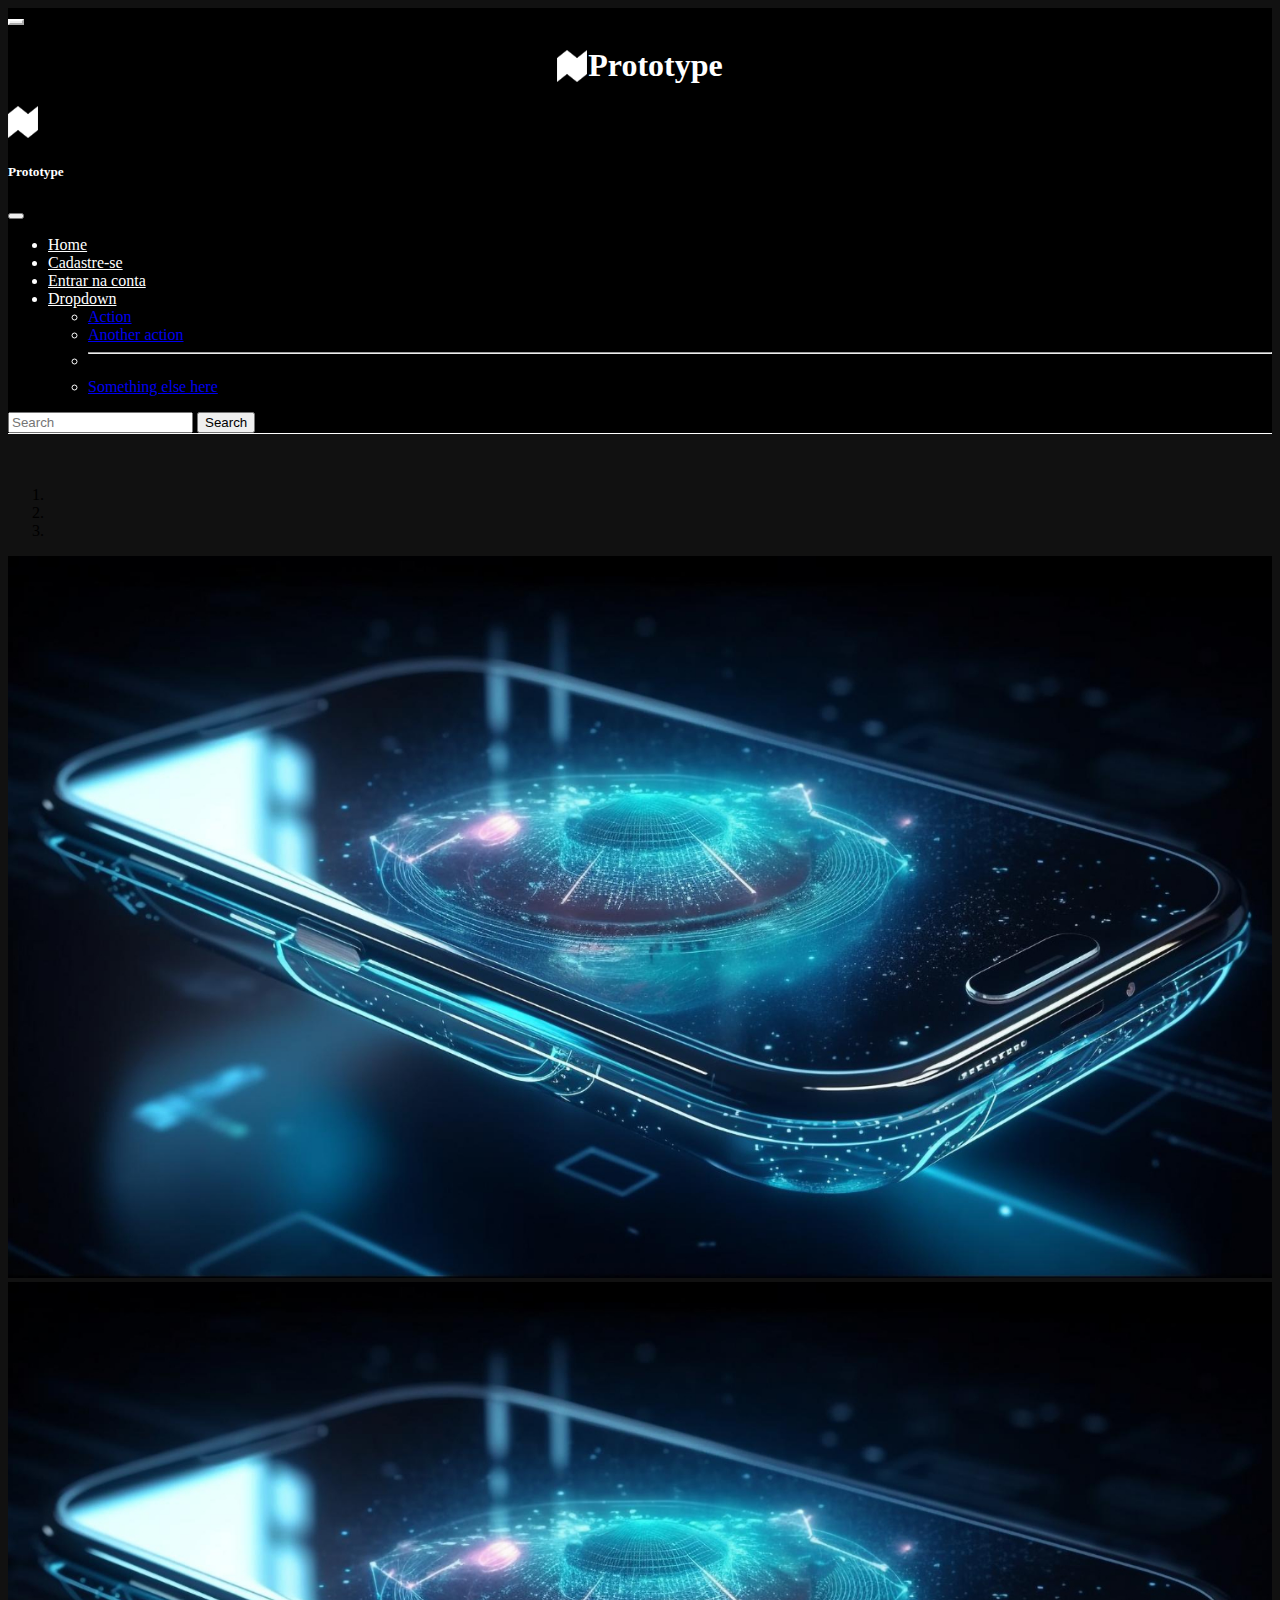
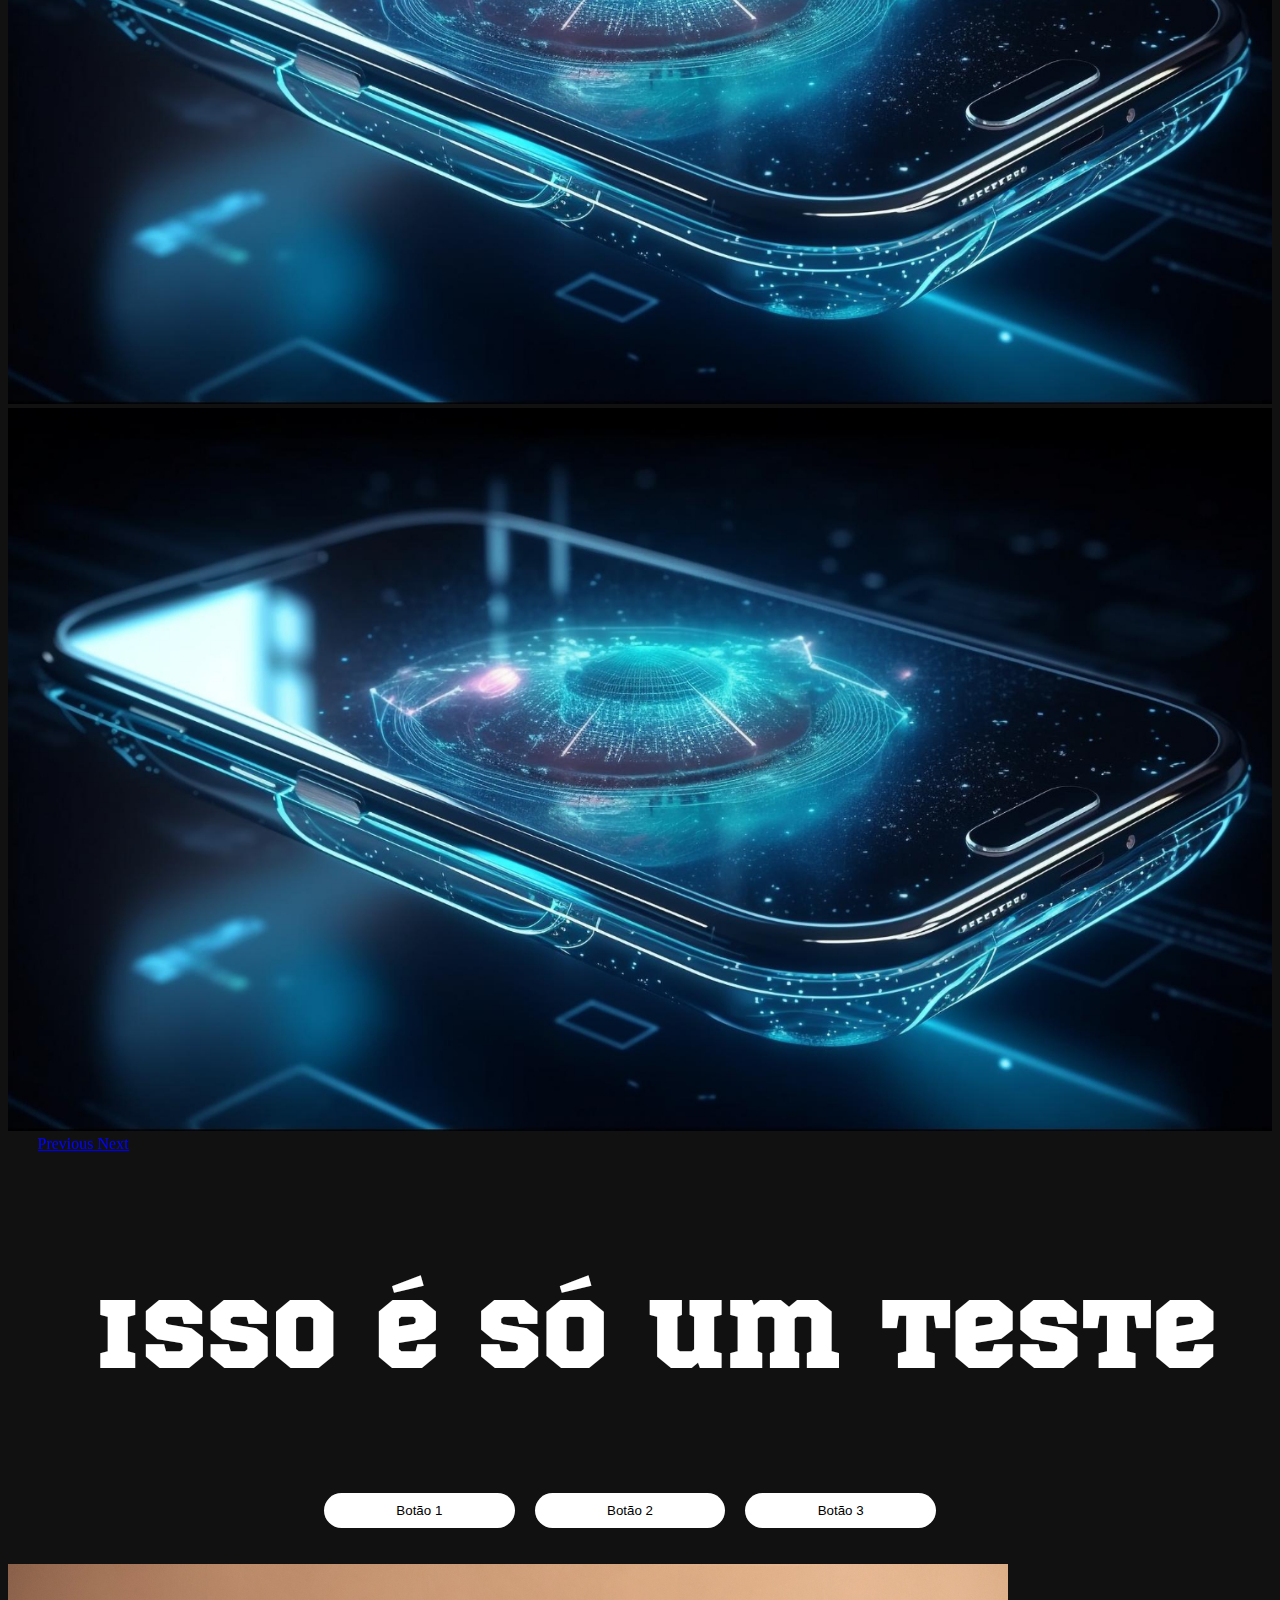
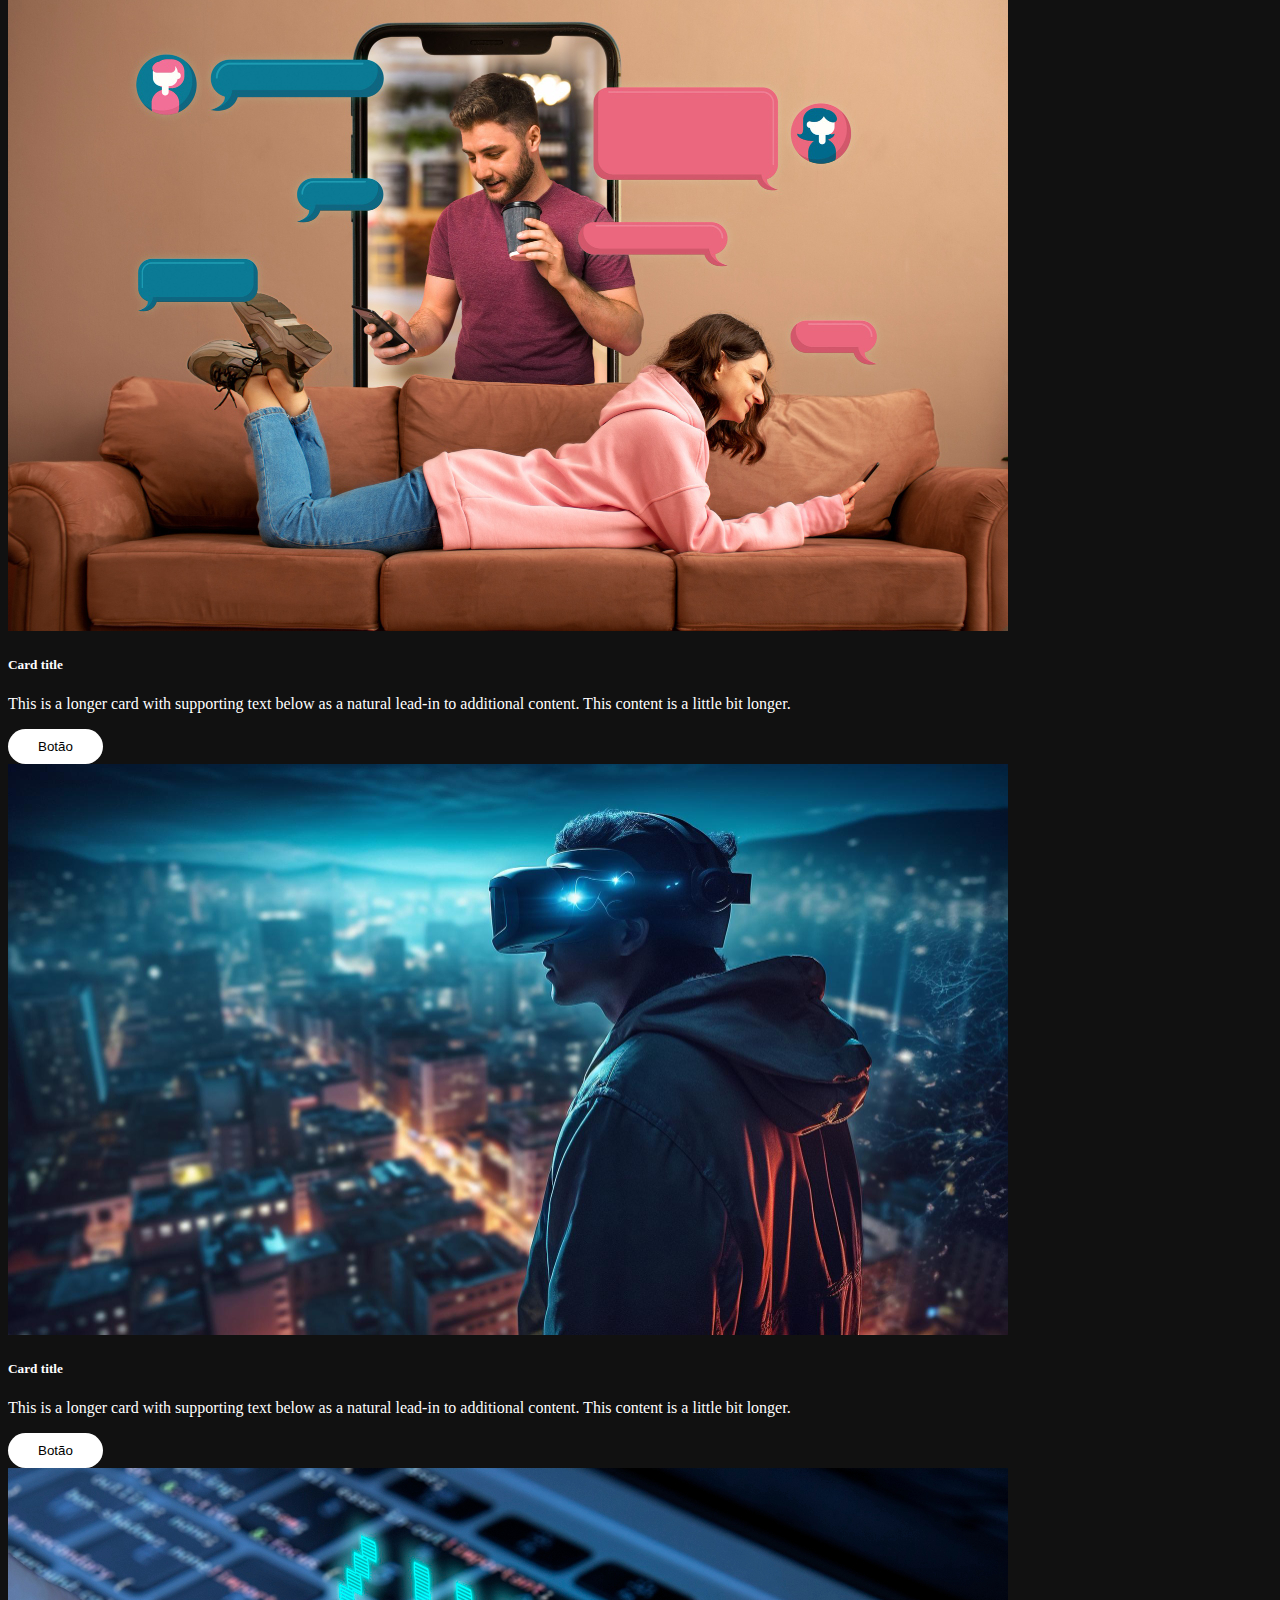
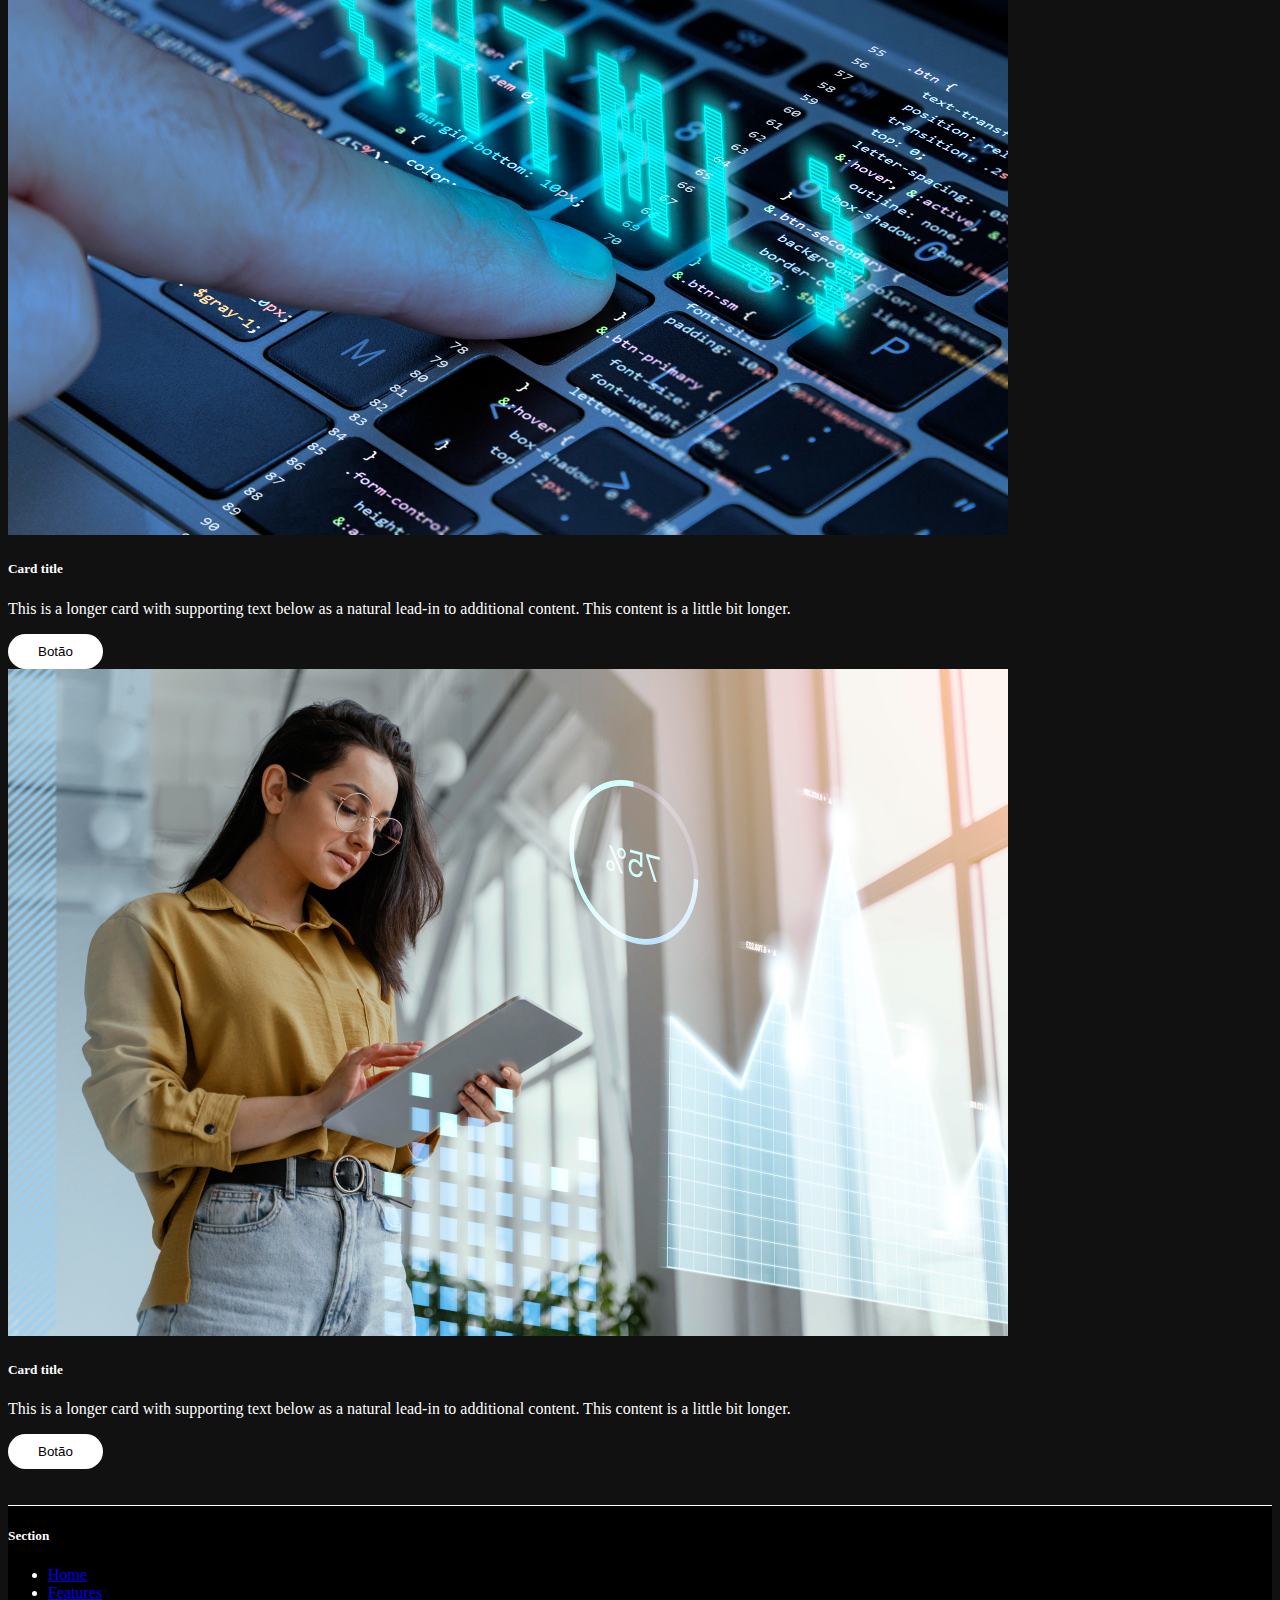
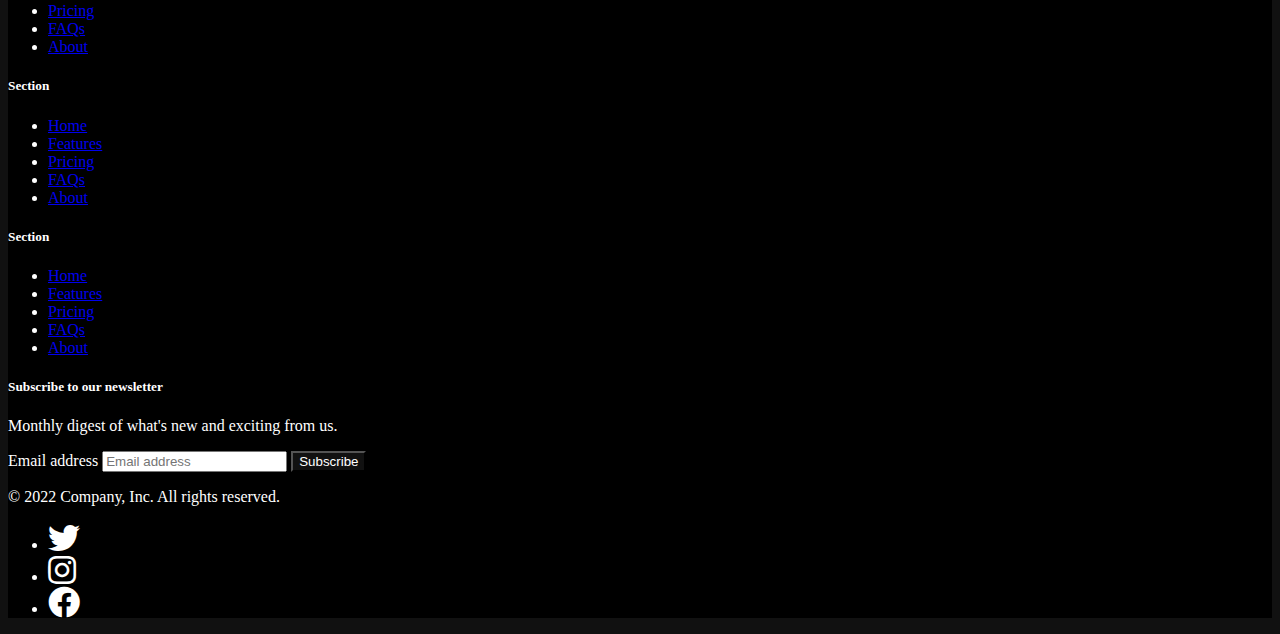
<file: index.html>
<!DOCTYPE html>
<html lang="en">
<head>
    <meta charset="UTF-8">
    <meta name="viewport" content="width=device-width, initial-scale=1.0">
    
    <link href="https://cdn.jsdelivr.net/npm/bootstrap@5.3.0/dist/css/bootstrap.min.css" rel="stylesheet" integrity="sha384-9ndCyUaIbzAi2FUVXJi0CjmCapSmO7SnpJef0486qhLnuZ2cdeRhO02iuK6FUUVM" crossorigin="anonymous">
    <script src="https://cdn.jsdelivr.net/npm/bootstrap@5.3.0/dist/js/bootstrap.bundle.min.js" integrity="sha384-geWF76RCwLtnZ8qwWowPQNguL3RmwHVBC9FhGdlKrxdiJJigb/j/68SIy3Te4Bkz" crossorigin="anonymous"></script>
    <link rel="stylesheet" href="https://cdnjs.cloudflare.com/ajax/libs/font-awesome/5.15.4/css/all.min.css">
    <link rel="stylesheet" href="style1.css">
    <script src="script1.js"></script>

    <title>Prototype</title>
</head>
<body>
    <nav class="navbar fixed-top">
        <div class="container-fluid">
          <button class="navbar-toggler" type="button" data-bs-toggle="offcanvas" data-bs-target="#offcanvasNavbar" aria-controls="offcanvasNavbar">
            <span class="navbar-toggler-icon"></span>
          </button>
          
          <a class="navbar-brand align-center">
            <img src="logo.png" alt="Logo" style="width: 30px;" id="logo"><h1>Prototype</h1>
          </a>
          <div class="offcanvas offcanvas-start" tabindex="-1" id="offcanvasNavbar" aria-labelledby="offcanvasNavbarLabel">
            <div class="offcanvas-header">
                <img src="logo.png" alt="Logo" style="width: 30px;" id="logo">
              <h5 class="offcanvas-title" id="offcanvasNavbarLabel">Prototype</h5>
              <button type="button" class="btn-close btn-close-white" data-bs-dismiss="offcanvas" aria-label="Close"></button>
            </div>
            <div class="offcanvas-body">
              <ul class="navbar-nav">
                <li class="nav-item">
                  <a class="nav-link" href="index.html">Home</a>
                </li>
                <li class="nav-item">
                  <a class="nav-link" href="cadastro.html">Cadastre-se</a>
                </li>
                <li class="nav-item">
                  <a class="nav-link" href="login.html">Entrar na conta</a>
                </li>
                <li class="nav-item dropdown">
                  <a class="nav-link dropdown-toggle" href="#" role="button" data-bs-toggle="dropdown" aria-expanded="false">
                    Dropdown
                  </a>
                  <ul class="dropdown-menu">
                    <li><a class="dropdown-item" href="#">Action</a></li>
                    <li><a class="dropdown-item" href="#">Another action</a></li>
                    <li>
                      <hr class="dropdown-divider">
                    </li>
                    <li><a class="dropdown-item" href="#">Something else here</a></li>
                  </ul>
                </li>
              </ul>
              <form class="d-flex mt-3" role="search">
                <input class="form-control me-2" type="search" placeholder="Search" aria-label="Search">
                <button class="btn btn-outline-light" type="submit">Search</button>
              </form>
            </div>
          </div>
        </div>
      </nav>
      <!--Fim da Navbar-->
        <br>
        <br>
      <!--Inicio do carroussel-->
      <div id="carouselExample" class="carousel slide" data-bs-ride="carousel">
        <div class="container">
        <ol class="carousel-indicators">
          <li data-bs-target="#carouselExample" data-bs-slide-to="0" class="active"></li>
          <li data-bs-target="#carouselExample" data-bs-slide-to="1"></li>
          <li data-bs-target="#carouselExample" data-bs-slide-to="2"></li>
        </ol>
        <div class="carousel-inner">
          <div class="carousel-item active">
            <img src="carr.jpg" class="d-block w-100" alt="Slide 1">
          </div>
          <div class="carousel-item">
            <img src="carr.jpg" class="d-block w-100" alt="Slide 2">
          </div>
          <div class="carousel-item">
            <img src="carr.jpg" class="d-block w-100" alt="Slide 3">
          </div>
        </div>
        <a class="carousel-control-prev" style="padding-left: 30px;" href="#carouselExample" role="button" data-bs-slide="prev">
          <span class="carousel-control-prev-icon" aria-hidden="true"></span>
          <span class="visually-hidden">Previous</span>
        </a>
        <a class="carousel-control-next" style="padding-right: 30px;" href="#carouselExample" role="button" data-bs-slide="next">
          <span class="carousel-control-next-icon" aria-hidden="true"></span>
          <span class="visually-hidden">Next</span>
        </a>
      </div>
      </div>
      <!--Fim do Carroussel-->
      <br>
      <br>
      <!--Imagem clicável-->
      
      <div class="container">
        <a href="#">
        <img src="testando.png" class="card-img" style="border-radius: 1px;" alt="imagem">
      </div>
      </a>
      <!--fim da imagem clicavel-->
      <!--começo dos botoes-->
      <div class="container">
      <div class="button-container">
        <button class="custom-button">Botão 1</button>
        <button class="custom-button">Botão 2</button>
        <button class="custom-button">Botão 3</button>
      </div>
      </div>
      <!--fim dos botoes-->
      <br>
      <br>
      <!--começo do conteúdo-->
      <div class="container">
      <div class="row row-cols-1 row-cols-md-4 g-2">
        <div class="col">
            <a href="seu_destino_aqui">
              <div class="card">
                <img src="card1.jpg" class="card-img-top" alt="..."></a>
                <div class="card-body">
                  <h5 class="card-title">Card title</h5>
                  <p class="card-text">This is a longer card with supporting text below as a natural lead-in to additional content. This content is a little bit longer.</p>
                  <div class="text-center">
                    <button class="custom-button" style="padding-left: 30px; padding-right: 30px;">Botão</button>
                  </div>
                </div>
              </div>
          </div>
          <div class="col">
            <a href="seu_destino_aqui">
              <div class="card">
                <img src="card2.jpg" class="card-img-top" alt="..."></a>
                <div class="card-body">
                  <h5 class="card-title">Card title</h5>
                  <p class="card-text">This is a longer card with supporting text below as a natural lead-in to additional content. This content is a little bit longer.</p>
                  <div class="text-center">
                    <button class="custom-button" style="padding-left: 30px; padding-right: 30px;">Botão</button>
                  </div>
                </div>
              </div>
          </div>
          <div class="col">
            <a href="seu_destino_aqui">
              <div class="card">
                <img src="card3.jpg" class="card-img-top" alt="..."></a>
                <div class="card-body">
                  <h5 class="card-title">Card title</h5>
                  <p class="card-text">This is a longer card with supporting text below as a natural lead-in to additional content. This content is a little bit longer.</p>
                  <div class="text-center">
                    <button class="custom-button" style="padding-left: 30px; padding-right: 30px;">Botão</button>
                  </div>
                </div>
              </div>
          </div>
          <div class="col">
            <a href="seu_destino_aqui">
              <div class="card">
                <img src="card4.jpg" class="card-img-top" alt="..."></a>
                <div class="card-body">
                  <h5 class="card-title">Card title</h5>
                  <p class="card-text">This is a longer card with supporting text below as a natural lead-in to additional content. This content is a little bit longer.</p>
                  <div class="text-center">
                    <button class="custom-button" style="padding-left: 30px; padding-right: 30px;">Botão</button>
                  </div>
                </div>
              </div>
          </div>
      </div>
      </div>
      <!--fim do conteúdo-->
      <br>
      <br>
      <!--Rodapé-->
      
      <footer class="py-5">
        <div class="container">
        <div class="row">
          <div class="col-6 col-md-2 mb-3">
            <h5>Section</h5>
            <ul class="nav flex-column">
              <li class="nav-item mb-2"><a href="#" class="nav-link p-0 text-light">Home</a></li>
              <li class="nav-item mb-2"><a href="#" class="nav-link p-0 text-light">Features</a></li>
              <li class="nav-item mb-2"><a href="#" class="nav-link p-0 text-light">Pricing</a></li>
              <li class="nav-item mb-2"><a href="#" class="nav-link p-0 text-light">FAQs</a></li>
              <li class="nav-item mb-2"><a href="#" class="nav-link p-0 text-light">About</a></li>
            </ul>
          </div>
    
          <div class="col-6 col-md-2 mb-3">
            <h5>Section</h5>
            <ul class="nav flex-column">
              <li class="nav-item mb-2"><a href="#" class="nav-link p-0 text-light">Home</a></li>
              <li class="nav-item mb-2"><a href="#" class="nav-link p-0 text-light">Features</a></li>
              <li class="nav-item mb-2"><a href="#" class="nav-link p-0 text-light">Pricing</a></li>
              <li class="nav-item mb-2"><a href="#" class="nav-link p-0 text-light">FAQs</a></li>
              <li class="nav-item mb-2"><a href="#" class="nav-link p-0 text-light">About</a></li>
            </ul>
          </div>
    
          <div class="col-6 col-md-2 mb-3">
            <h5>Section</h5>
            <ul class="nav flex-column">
              <li class="nav-item mb-2"><a href="#" class="nav-link p-0 text-light">Home</a></li>
              <li class="nav-item mb-2"><a href="#" class="nav-link p-0 text-light">Features</a></li>
              <li class="nav-item mb-2"><a href="#" class="nav-link p-0 text-light">Pricing</a></li>
              <li class="nav-item mb-2"><a href="#" class="nav-link p-0 text-light">FAQs</a></li>
              <li class="nav-item mb-2"><a href="#" class="nav-link p-0 text-light">About</a></li>
            </ul>
          </div>
    
          <div class="col-md-5 offset-md-1 mb-3">
            <form>
              <h5>Subscribe to our newsletter</h5>
              <p>Monthly digest of what's new and exciting from us.</p>
              <div class="d-flex flex-column flex-sm-row w-100 gap-2">
                <label for="newsletter1" class="visually-hidden">Email address</label>
                <input id="newsletter1" type="text" class="form-control" placeholder="Email address">
                <button class="btn btn-primary" type="button">Subscribe</button>
              </div>
            </form>
          </div>
        </div>
    
        <div class="d-flex flex-column flex-sm-row justify-content-between py-4 my-4 border-top">
            <p>© 2022 Company, Inc. All rights reserved.</p>
            <ul class="list-unstyled d-flex">
              <li class="ms-3"><a class="link-dark" href="#"><i class="fab fa-twitter white-outline fa-2x"></i></a></li>
              <li class="ms-3"><a class="link-dark" href="#"><i class="fab fa-instagram white-outline fa-2x"></i></a></li>
              <li class="ms-3"><a class="link-dark" href="#"><i class="fab fa-facebook white-outline fa-2x"></i></a></li>
            </ul>
          </div>          
      </footer>
      </div>

      
      
    
</body>
</html>
</file>
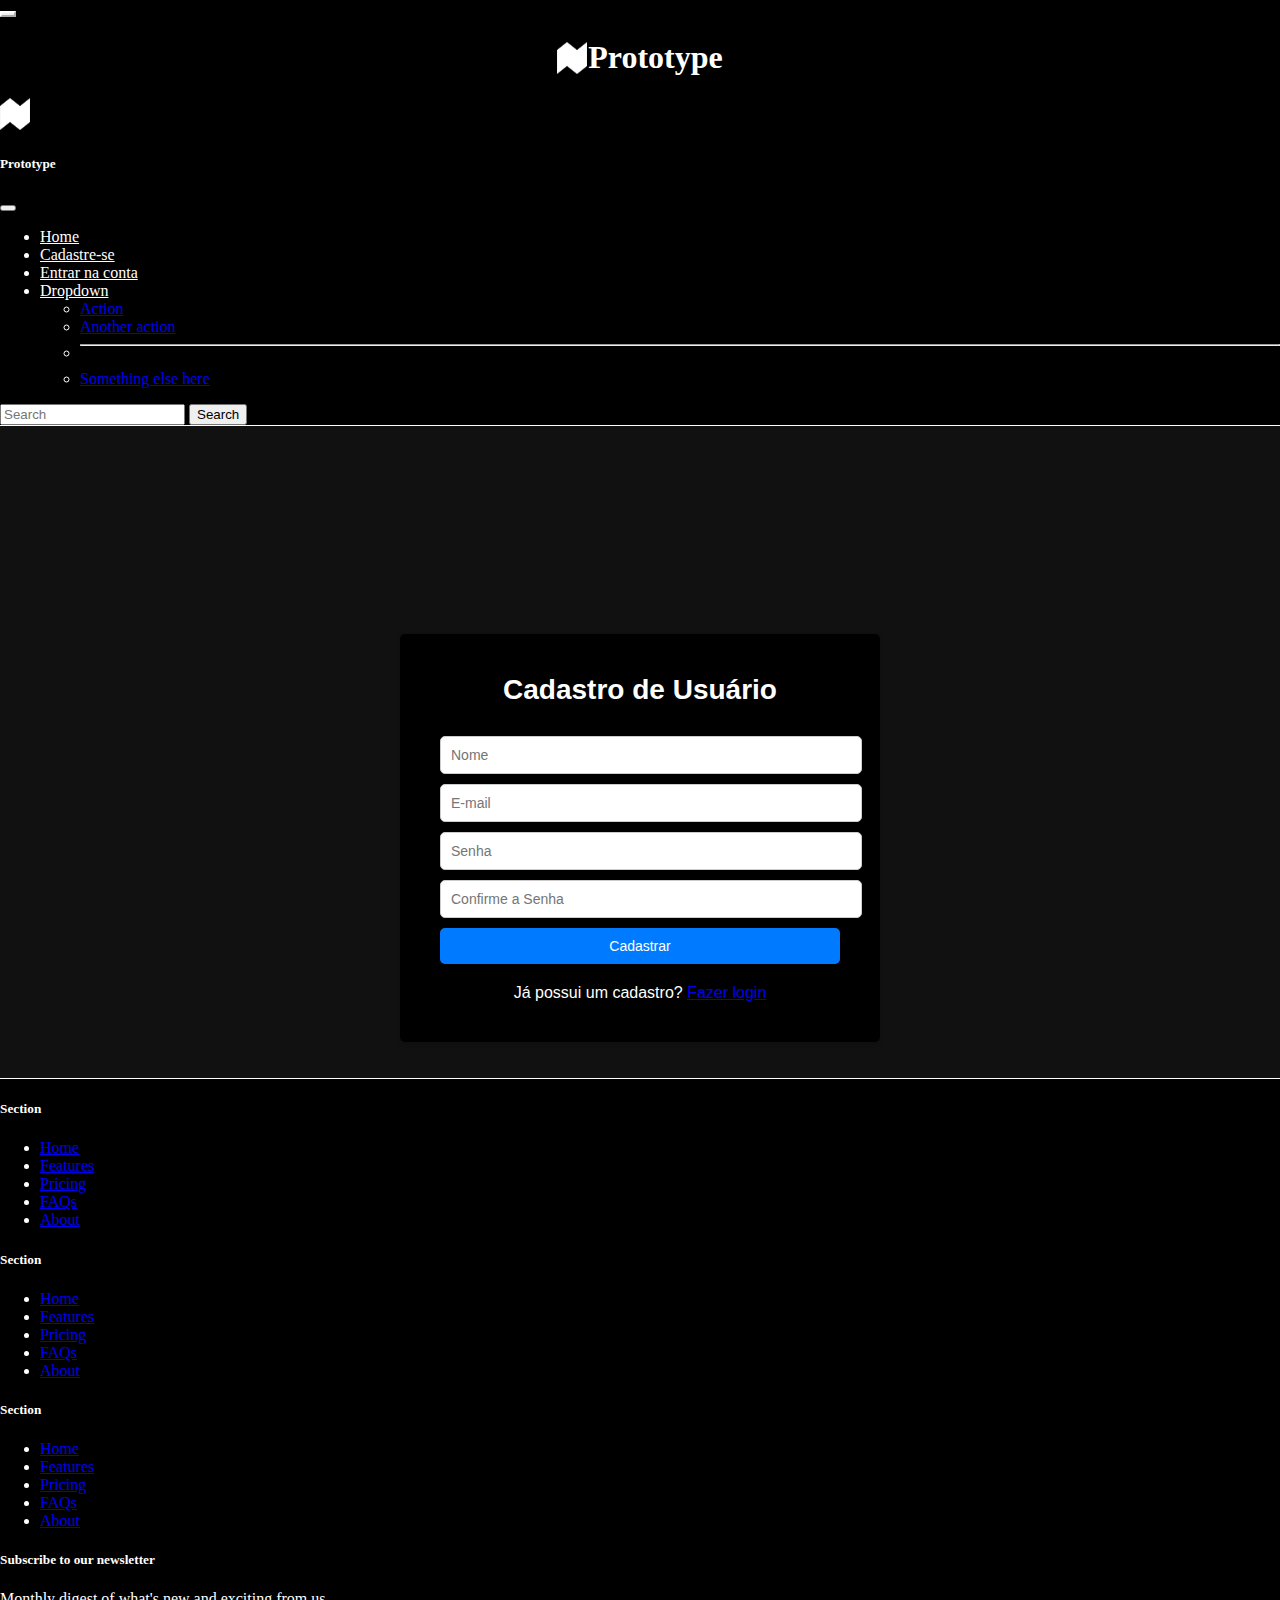
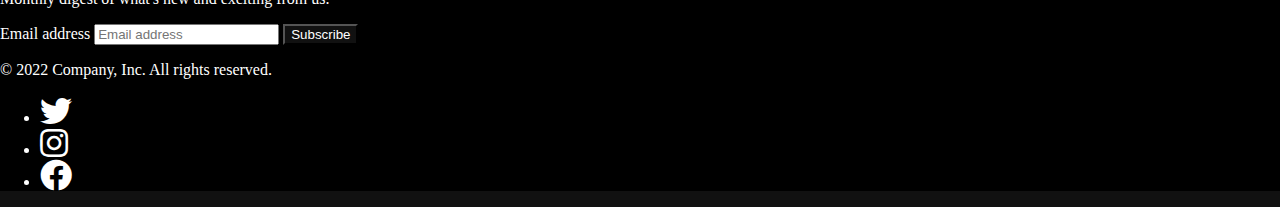
<file: cadastro.html>
<!DOCTYPE html>
<html lang="en">
<head>
    <meta charset="UTF-8">
    <meta name="viewport" content="width=device-width, initial-scale=1.0">
    
    <link href="https://cdn.jsdelivr.net/npm/bootstrap@5.3.0/dist/css/bootstrap.min.css" rel="stylesheet" integrity="sha384-9ndCyUaIbzAi2FUVXJi0CjmCapSmO7SnpJef0486qhLnuZ2cdeRhO02iuK6FUUVM" crossorigin="anonymous">
    <script src="https://cdn.jsdelivr.net/npm/bootstrap@5.3.0/dist/js/bootstrap.bundle.min.js" integrity="sha384-geWF76RCwLtnZ8qwWowPQNguL3RmwHVBC9FhGdlKrxdiJJigb/j/68SIy3Te4Bkz" crossorigin="anonymous"></script>
    <link rel="stylesheet" href="https://cdnjs.cloudflare.com/ajax/libs/font-awesome/5.15.4/css/all.min.css">
    <link rel="stylesheet" href="style1.css">
    <script src="script1.js"></script>
    <link rel="stylesheet" href="style2.css">
    <script src="script2.js"></script>

    <title>Cadastro</title>
</head>
<body>
    <nav class="navbar fixed-top">
        <div class="container-fluid">
          <button class="navbar-toggler" type="button" data-bs-toggle="offcanvas" data-bs-target="#offcanvasNavbar" aria-controls="offcanvasNavbar">
            <span class="navbar-toggler-icon"></span>
          </button>
          
          <a class="navbar-brand align-center">
            <img src="logo.png" alt="Logo" style="width: 30px;" id="logo"><h1>Prototype</h1>
          </a>
          <div class="offcanvas offcanvas-start" tabindex="-1" id="offcanvasNavbar" aria-labelledby="offcanvasNavbarLabel">
            <div class="offcanvas-header">
                <img src="logo.png" alt="Logo" style="width: 30px;" id="logo">
              <h5 class="offcanvas-title" id="offcanvasNavbarLabel">Prototype</h5>
              <button type="button" class="btn-close btn-close-white" data-bs-dismiss="offcanvas" aria-label="Close"></button>
            </div>
            <div class="offcanvas-body">
              <ul class="navbar-nav">
                <li class="nav-item">
                  <a class="nav-link" href="index.html">Home</a>
                </li>
                <li class="nav-item">
                  <a class="nav-link" href="cadastro.html">Cadastre-se</a>
                </li>
                <li class="nav-item">
                  <a class="nav-link" href="login.html">Entrar na conta</a>
                </li>
                <li class="nav-item dropdown">
                  <a class="nav-link dropdown-toggle" href="#" role="button" data-bs-toggle="dropdown" aria-expanded="false">
                    Dropdown
                  </a>
                  <ul class="dropdown-menu">
                    <li><a class="dropdown-item" href="#">Action</a></li>
                    <li><a class="dropdown-item" href="#">Another action</a></li>
                    <li>
                      <hr class="dropdown-divider">
                    </li>
                    <li><a class="dropdown-item" href="#">Something else here</a></li>
                  </ul>
                </li>
              </ul>
              <form class="d-flex mt-3" role="search">
                <input class="form-control me-2" type="search" placeholder="Search" aria-label="Search">
                <button class="btn btn-outline-light" type="submit">Search</button>
              </form>
            </div>
          </div>
        </div>
      </nav>
      <!--Fim da Navbar-->
      <br>
      <br>
      <br>
      <br>
      <br>
      <br>
      <div class="signup-container" id="signup">
        <div class="signup-header">
          <h1>Cadastro de Usuário</h1>
        </div>
        <div class="signup-form">
          <input type="text" placeholder="Nome">
          <input type="email" placeholder="E-mail">
          <input type="password" placeholder="Senha">
          <input type="password" placeholder="Confirme a Senha">
          <button onclick="buttonClick(this)">Cadastrar</button>
        </div>
        <div class="signup-footer">
          <p>Já possui um cadastro? <a href="login.html">Fazer login</a></p>
        </div>
      </div>
      <br>
      <br>
      <!--Rodapé-->
      
      <footer class="py-5">
        <div class="container">
        <div class="row">
          <div class="col-6 col-md-2 mb-3">
            <h5>Section</h5>
            <ul class="nav flex-column">
              <li class="nav-item mb-2"><a href="#" class="nav-link p-0 text-light">Home</a></li>
              <li class="nav-item mb-2"><a href="#" class="nav-link p-0 text-light">Features</a></li>
              <li class="nav-item mb-2"><a href="#" class="nav-link p-0 text-light">Pricing</a></li>
              <li class="nav-item mb-2"><a href="#" class="nav-link p-0 text-light">FAQs</a></li>
              <li class="nav-item mb-2"><a href="#" class="nav-link p-0 text-light">About</a></li>
            </ul>
          </div>
    
          <div class="col-6 col-md-2 mb-3">
            <h5>Section</h5>
            <ul class="nav flex-column">
              <li class="nav-item mb-2"><a href="#" class="nav-link p-0 text-light">Home</a></li>
              <li class="nav-item mb-2"><a href="#" class="nav-link p-0 text-light">Features</a></li>
              <li class="nav-item mb-2"><a href="#" class="nav-link p-0 text-light">Pricing</a></li>
              <li class="nav-item mb-2"><a href="#" class="nav-link p-0 text-light">FAQs</a></li>
              <li class="nav-item mb-2"><a href="#" class="nav-link p-0 text-light">About</a></li>
            </ul>
          </div>
    
          <div class="col-6 col-md-2 mb-3">
            <h5>Section</h5>
            <ul class="nav flex-column">
              <li class="nav-item mb-2"><a href="#" class="nav-link p-0 text-light">Home</a></li>
              <li class="nav-item mb-2"><a href="#" class="nav-link p-0 text-light">Features</a></li>
              <li class="nav-item mb-2"><a href="#" class="nav-link p-0 text-light">Pricing</a></li>
              <li class="nav-item mb-2"><a href="#" class="nav-link p-0 text-light">FAQs</a></li>
              <li class="nav-item mb-2"><a href="#" class="nav-link p-0 text-light">About</a></li>
            </ul>
          </div>
    
          <div class="col-md-5 offset-md-1 mb-3">
            <form>
              <h5>Subscribe to our newsletter</h5>
              <p>Monthly digest of what's new and exciting from us.</p>
              <div class="d-flex flex-column flex-sm-row w-100 gap-2">
                <label for="newsletter1" class="visually-hidden">Email address</label>
                <input id="newsletter1" type="text" class="form-control" placeholder="Email address">
                <button class="btn btn-primary" type="button">Subscribe</button>
              </div>
            </form>
          </div>
        </div>
    
        <div class="d-flex flex-column flex-sm-row justify-content-between py-4 my-4 border-top">
            <p>© 2022 Company, Inc. All rights reserved.</p>
            <ul class="list-unstyled d-flex">
              <li class="ms-3"><a class="link-dark" href="#"><i class="fab fa-twitter white-outline fa-2x"></i></a></li>
              <li class="ms-3"><a class="link-dark" href="#"><i class="fab fa-instagram white-outline fa-2x"></i></a></li>
              <li class="ms-3"><a class="link-dark" href="#"><i class="fab fa-facebook white-outline fa-2x"></i></a></li>
            </ul>
          </div>          
      </footer>
      </div>

      
      
    
</body>
</html>
</file>
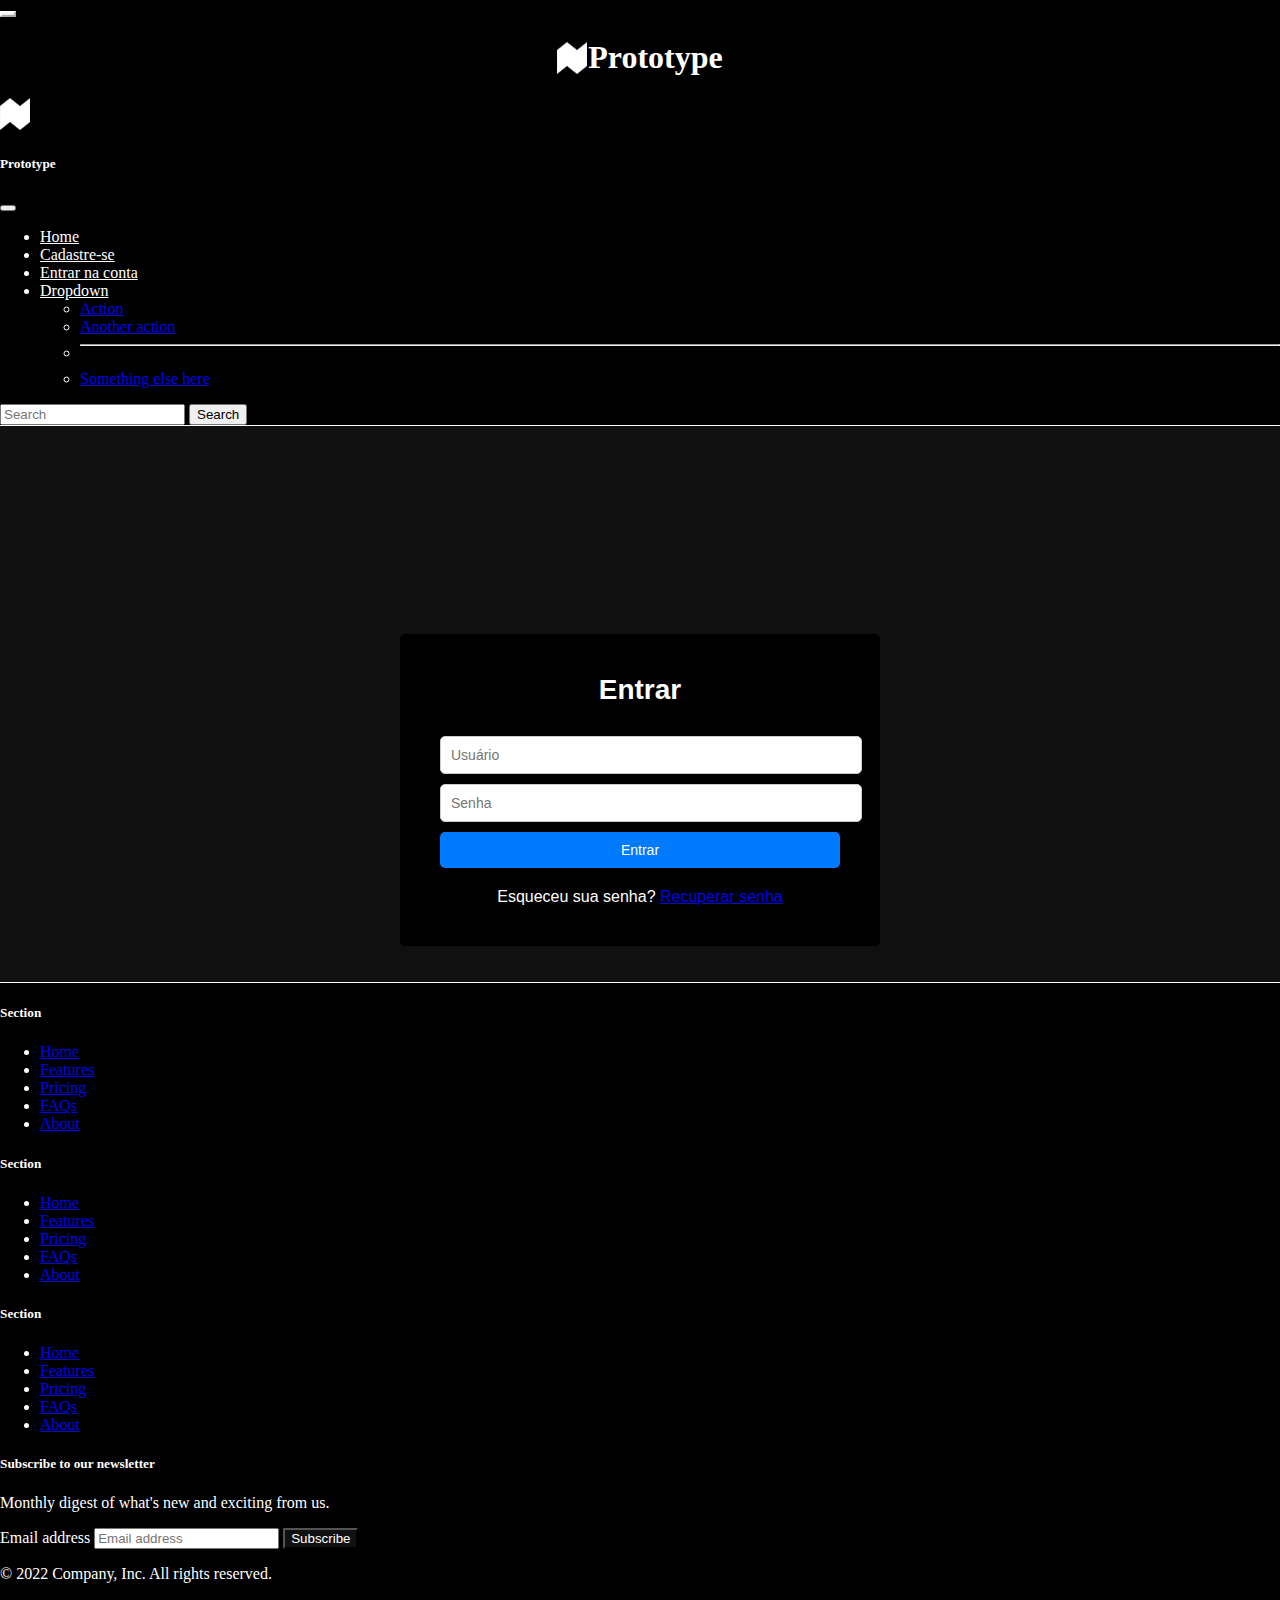
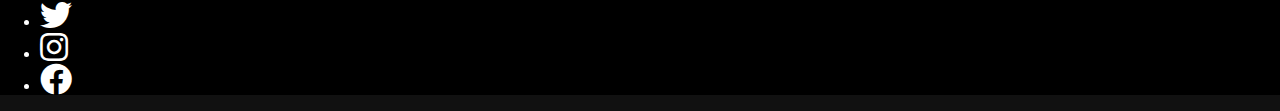
<file: login.html>
<!DOCTYPE html>
<html lang="en">
<head>
    <meta charset="UTF-8">
    <meta name="viewport" content="width=device-width, initial-scale=1.0">
    
    <link href="https://cdn.jsdelivr.net/npm/bootstrap@5.3.0/dist/css/bootstrap.min.css" rel="stylesheet" integrity="sha384-9ndCyUaIbzAi2FUVXJi0CjmCapSmO7SnpJef0486qhLnuZ2cdeRhO02iuK6FUUVM" crossorigin="anonymous">
    <script src="https://cdn.jsdelivr.net/npm/bootstrap@5.3.0/dist/js/bootstrap.bundle.min.js" integrity="sha384-geWF76RCwLtnZ8qwWowPQNguL3RmwHVBC9FhGdlKrxdiJJigb/j/68SIy3Te4Bkz" crossorigin="anonymous"></script>
    <link rel="stylesheet" href="https://cdnjs.cloudflare.com/ajax/libs/font-awesome/5.15.4/css/all.min.css">
    <link rel="stylesheet" href="style1.css">
    <link rel="stylesheet" href="style3.css">
    <script src="script1.js"></script>
    <script src="script2.js"></script>
    <script src="script3.js"></script>
   
    

    <title>Login</title>
</head>
<body>
    <nav class="navbar fixed-top">
        <div class="container-fluid">
          <button class="navbar-toggler" type="button" data-bs-toggle="offcanvas" data-bs-target="#offcanvasNavbar" aria-controls="offcanvasNavbar">
            <span class="navbar-toggler-icon"></span>
          </button>
          
          <a class="navbar-brand align-center">
            <img src="logo.png" alt="Logo" style="width: 30px;" id="logo"><h1>Prototype</h1>
          </a>
          <div class="offcanvas offcanvas-start" tabindex="-1" id="offcanvasNavbar" aria-labelledby="offcanvasNavbarLabel">
            <div class="offcanvas-header">
                <img src="logo.png" alt="Logo" style="width: 30px;" id="logo">
              <h5 class="offcanvas-title" id="offcanvasNavbarLabel">Prototype</h5>
              <button type="button" class="btn-close btn-close-white" data-bs-dismiss="offcanvas" aria-label="Close"></button>
            </div>
            <div class="offcanvas-body">
              <ul class="navbar-nav">
                <li class="nav-item">
                  <a class="nav-link" href="index.html">Home</a>
                </li>
                <li class="nav-item">
                  <a class="nav-link" href="cadastro.html">Cadastre-se</a>
                </li>
                <li class="nav-item">
                    <a class="nav-link" href="login.html">Entrar na conta</a>
                  </li>
                <li class="nav-item dropdown">
                  <a class="nav-link dropdown-toggle" href="#" role="button" data-bs-toggle="dropdown" aria-expanded="false">
                    Dropdown
                  </a>
                  <ul class="dropdown-menu">
                    <li><a class="dropdown-item" href="#">Action</a></li>
                    <li><a class="dropdown-item" href="#">Another action</a></li>
                    <li>
                      <hr class="dropdown-divider">
                    </li>
                    <li><a class="dropdown-item" href="#">Something else here</a></li>
                  </ul>
                </li>
              </ul>
              <form class="d-flex mt-3" role="search">
                <input class="form-control me-2" type="search" placeholder="Search" aria-label="Search">
                <button class="btn btn-outline-light" type="submit">Search</button>
              </form>
            </div>
          </div>
        </div>
      </nav>
      <!--Fim da Navbar-->
      <br>
      <br>
      <br>
      <br>
      <br>
      <br>
      <div class="login-container" id="logar">
        <div class="login-header">
          <h1>Entrar</h1>
        </div>
        <div class="login-form">
          <input type="text" placeholder="Usuário">
          <input type="password" placeholder="Senha">
          <button onclick="buttonClick(this)">Entrar</button>
        </div>
        <div class="login-footer">
          <p>Esqueceu sua senha? <a href="recup.html">Recuperar senha</a></p>
        </div>
      </div>          
      <br>
      <br>
      <!--Rodapé-->
      
      <footer class="py-5">
        <div class="container">
        <div class="row">
          <div class="col-6 col-md-2 mb-3">
            <h5>Section</h5>
            <ul class="nav flex-column">
              <li class="nav-item mb-2"><a href="#" class="nav-link p-0 text-light">Home</a></li>
              <li class="nav-item mb-2"><a href="#" class="nav-link p-0 text-light">Features</a></li>
              <li class="nav-item mb-2"><a href="#" class="nav-link p-0 text-light">Pricing</a></li>
              <li class="nav-item mb-2"><a href="#" class="nav-link p-0 text-light">FAQs</a></li>
              <li class="nav-item mb-2"><a href="#" class="nav-link p-0 text-light">About</a></li>
            </ul>
          </div>
    
          <div class="col-6 col-md-2 mb-3">
            <h5>Section</h5>
            <ul class="nav flex-column">
              <li class="nav-item mb-2"><a href="#" class="nav-link p-0 text-light">Home</a></li>
              <li class="nav-item mb-2"><a href="#" class="nav-link p-0 text-light">Features</a></li>
              <li class="nav-item mb-2"><a href="#" class="nav-link p-0 text-light">Pricing</a></li>
              <li class="nav-item mb-2"><a href="#" class="nav-link p-0 text-light">FAQs</a></li>
              <li class="nav-item mb-2"><a href="#" class="nav-link p-0 text-light">About</a></li>
            </ul>
          </div>
    
          <div class="col-6 col-md-2 mb-3">
            <h5>Section</h5>
            <ul class="nav flex-column">
              <li class="nav-item mb-2"><a href="#" class="nav-link p-0 text-light">Home</a></li>
              <li class="nav-item mb-2"><a href="#" class="nav-link p-0 text-light">Features</a></li>
              <li class="nav-item mb-2"><a href="#" class="nav-link p-0 text-light">Pricing</a></li>
              <li class="nav-item mb-2"><a href="#" class="nav-link p-0 text-light">FAQs</a></li>
              <li class="nav-item mb-2"><a href="#" class="nav-link p-0 text-light">About</a></li>
            </ul>
          </div>
    
          <div class="col-md-5 offset-md-1 mb-3">
            <form>
              <h5>Subscribe to our newsletter</h5>
              <p>Monthly digest of what's new and exciting from us.</p>
              <div class="d-flex flex-column flex-sm-row w-100 gap-2">
                <label for="newsletter1" class="visually-hidden">Email address</label>
                <input id="newsletter1" type="text" class="form-control" placeholder="Email address">
                <button class="btn btn-primary" type="button">Subscribe</button>
              </div>
            </form>
          </div>
        </div>
    
        <div class="d-flex flex-column flex-sm-row justify-content-between py-4 my-4 border-top">
            <p>© 2022 Company, Inc. All rights reserved.</p>
            <ul class="list-unstyled d-flex">
              <li class="ms-3"><a class="link-dark" href="#"><i class="fab fa-twitter white-outline fa-2x"></i></a></li>
              <li class="ms-3"><a class="link-dark" href="#"><i class="fab fa-instagram white-outline fa-2x"></i></a></li>
              <li class="ms-3"><a class="link-dark" href="#"><i class="fab fa-facebook white-outline fa-2x"></i></a></li>
            </ul>
          </div>          
      </footer>
      </div>

      
      
    
</body>
</html>
</file>
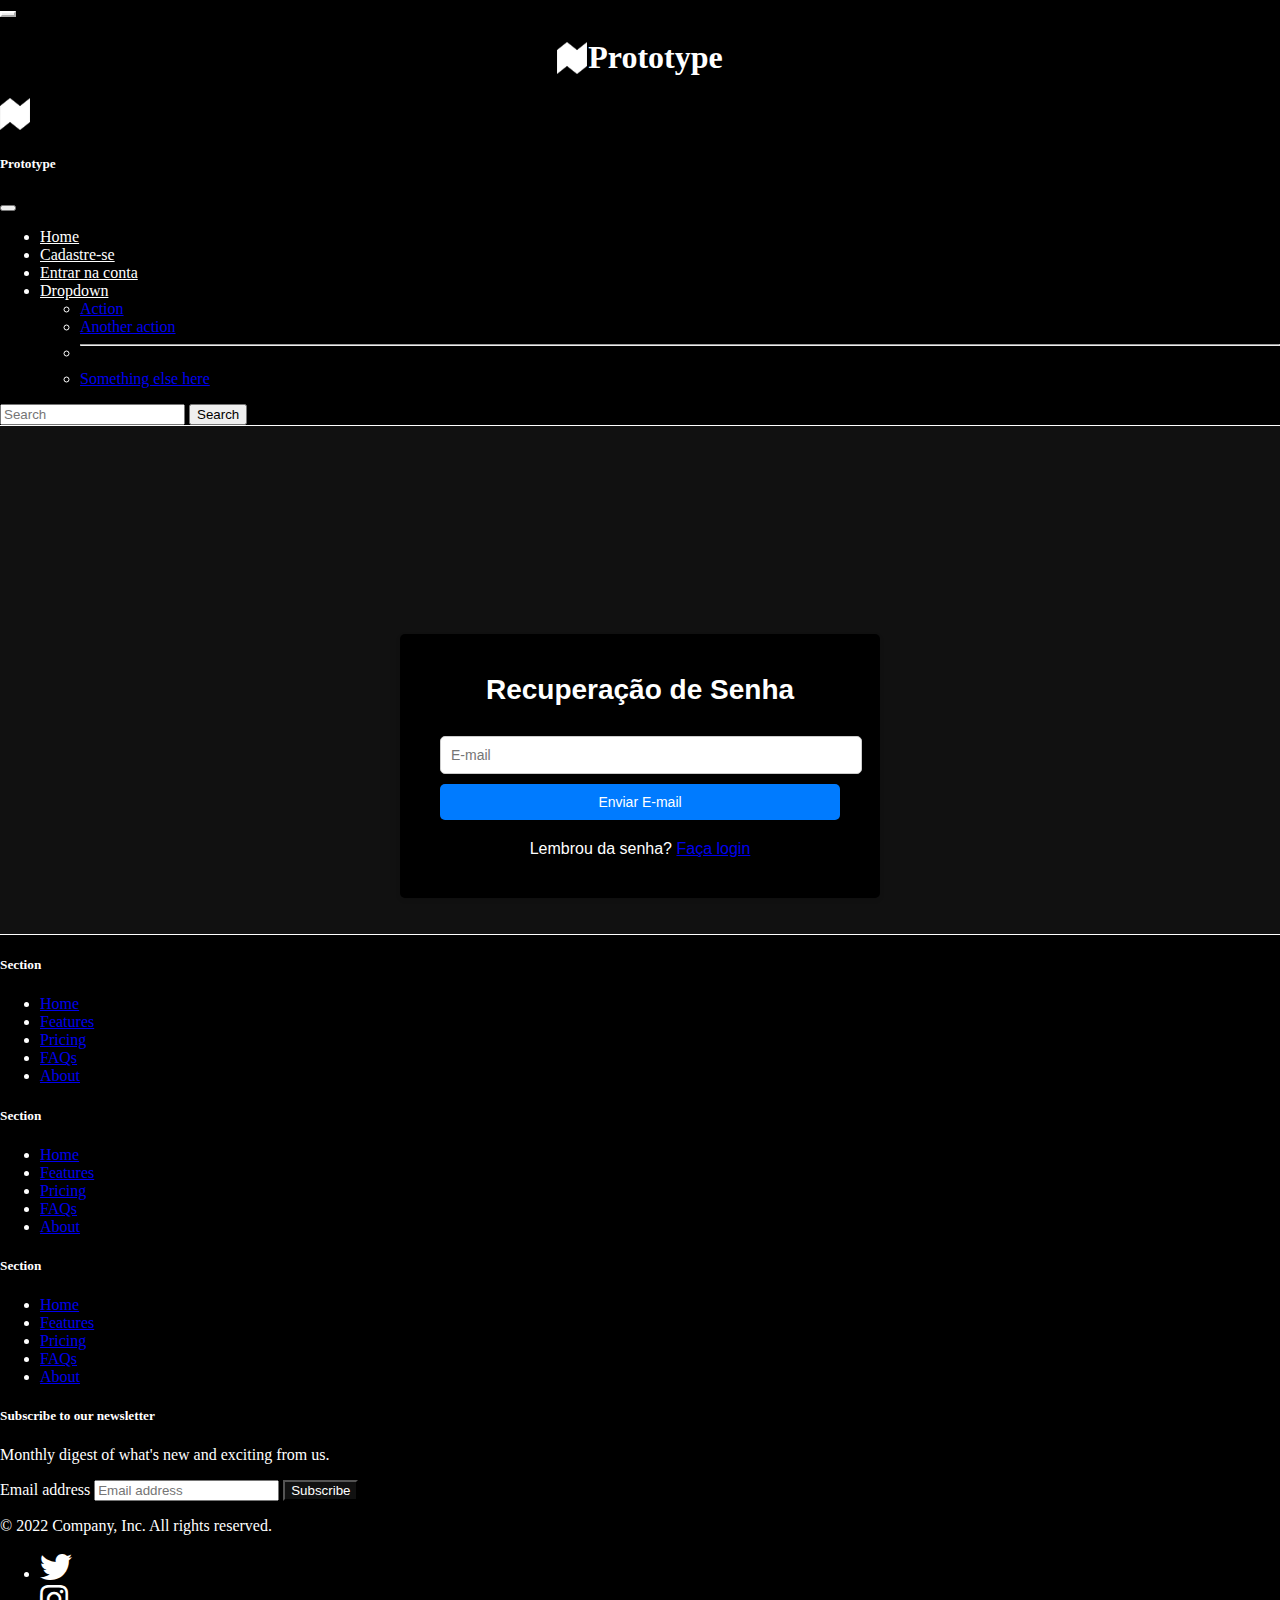
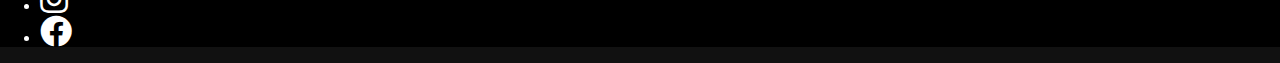
<file: recup.html>
<!DOCTYPE html>
<html lang="en">
<head>
    <meta charset="UTF-8">
    <meta name="viewport" content="width=device-width, initial-scale=1.0">
    
    <link href="https://cdn.jsdelivr.net/npm/bootstrap@5.3.0/dist/css/bootstrap.min.css" rel="stylesheet" integrity="sha384-9ndCyUaIbzAi2FUVXJi0CjmCapSmO7SnpJef0486qhLnuZ2cdeRhO02iuK6FUUVM" crossorigin="anonymous">
    <script src="https://cdn.jsdelivr.net/npm/bootstrap@5.3.0/dist/js/bootstrap.bundle.min.js" integrity="sha384-geWF76RCwLtnZ8qwWowPQNguL3RmwHVBC9FhGdlKrxdiJJigb/j/68SIy3Te4Bkz" crossorigin="anonymous"></script>
    <link rel="stylesheet" href="https://cdnjs.cloudflare.com/ajax/libs/font-awesome/5.15.4/css/all.min.css">
    <link rel="stylesheet" href="style1.css">
    <link rel="stylesheet" href="style4.css">
    <script src="script1.js"></script>
    <script src="script2.js"></script>
    <script src="script3.js"></script>
   
    

    <title>Login</title>
</head>
<body>
    <nav class="navbar fixed-top">
        <div class="container-fluid">
          <button class="navbar-toggler" type="button" data-bs-toggle="offcanvas" data-bs-target="#offcanvasNavbar" aria-controls="offcanvasNavbar">
            <span class="navbar-toggler-icon"></span>
          </button>
          
          <a class="navbar-brand align-center">
            <img src="logo.png" alt="Logo" style="width: 30px;" id="logo"><h1>Prototype</h1>
          </a>
          <div class="offcanvas offcanvas-start" tabindex="-1" id="offcanvasNavbar" aria-labelledby="offcanvasNavbarLabel">
            <div class="offcanvas-header">
                <img src="logo.png" alt="Logo" style="width: 30px;" id="logo">
              <h5 class="offcanvas-title" id="offcanvasNavbarLabel">Prototype</h5>
              <button type="button" class="btn-close btn-close-white" data-bs-dismiss="offcanvas" aria-label="Close"></button>
            </div>
            <div class="offcanvas-body">
              <ul class="navbar-nav">
                <li class="nav-item">
                  <a class="nav-link" href="index.html">Home</a>
                </li>
                <li class="nav-item">
                  <a class="nav-link" href="cadastro.html">Cadastre-se</a>
                </li>
                <li class="nav-item">
                    <a class="nav-link" href="login.html">Entrar na conta</a>
                  </li>
                <li class="nav-item dropdown">
                  <a class="nav-link dropdown-toggle" href="#" role="button" data-bs-toggle="dropdown" aria-expanded="false">
                    Dropdown
                  </a>
                  <ul class="dropdown-menu">
                    <li><a class="dropdown-item" href="#">Action</a></li>
                    <li><a class="dropdown-item" href="#">Another action</a></li>
                    <li>
                      <hr class="dropdown-divider">
                    </li>
                    <li><a class="dropdown-item" href="#">Something else here</a></li>
                  </ul>
                </li>
              </ul>
              <form class="d-flex mt-3" role="search">
                <input class="form-control me-2" type="search" placeholder="Search" aria-label="Search">
                <button class="btn btn-outline-light" type="submit">Search</button>
              </form>
            </div>
          </div>
        </div>
      </nav>
      <!--Fim da Navbar-->
      <br>
      <br>
      <br>
      <br>
      <br>
      <br>
      <div class="recovery-container" id="recuperar">
        <div class="recovery-header">
          <h1>Recuperação de Senha</h1>
        </div>
        <div class="recovery-form">
          <input type="email" placeholder="E-mail">
          <button onclick="buttonClick(this)">Enviar E-mail</button>
        </div>
        <div class="recovery-footer">
          <p>Lembrou da senha? <a href="login.html">Faça login</a></p>
        </div>
      </div>   
      <br>
      <br>
      <!--Rodapé-->
      
      <footer class="py-5">
        <div class="container">
        <div class="row">
          <div class="col-6 col-md-2 mb-3">
            <h5>Section</h5>
            <ul class="nav flex-column">
              <li class="nav-item mb-2"><a href="#" class="nav-link p-0 text-light">Home</a></li>
              <li class="nav-item mb-2"><a href="#" class="nav-link p-0 text-light">Features</a></li>
              <li class="nav-item mb-2"><a href="#" class="nav-link p-0 text-light">Pricing</a></li>
              <li class="nav-item mb-2"><a href="#" class="nav-link p-0 text-light">FAQs</a></li>
              <li class="nav-item mb-2"><a href="#" class="nav-link p-0 text-light">About</a></li>
            </ul>
          </div>
    
          <div class="col-6 col-md-2 mb-3">
            <h5>Section</h5>
            <ul class="nav flex-column">
              <li class="nav-item mb-2"><a href="#" class="nav-link p-0 text-light">Home</a></li>
              <li class="nav-item mb-2"><a href="#" class="nav-link p-0 text-light">Features</a></li>
              <li class="nav-item mb-2"><a href="#" class="nav-link p-0 text-light">Pricing</a></li>
              <li class="nav-item mb-2"><a href="#" class="nav-link p-0 text-light">FAQs</a></li>
              <li class="nav-item mb-2"><a href="#" class="nav-link p-0 text-light">About</a></li>
            </ul>
          </div>
    
          <div class="col-6 col-md-2 mb-3">
            <h5>Section</h5>
            <ul class="nav flex-column">
              <li class="nav-item mb-2"><a href="#" class="nav-link p-0 text-light">Home</a></li>
              <li class="nav-item mb-2"><a href="#" class="nav-link p-0 text-light">Features</a></li>
              <li class="nav-item mb-2"><a href="#" class="nav-link p-0 text-light">Pricing</a></li>
              <li class="nav-item mb-2"><a href="#" class="nav-link p-0 text-light">FAQs</a></li>
              <li class="nav-item mb-2"><a href="#" class="nav-link p-0 text-light">About</a></li>
            </ul>
          </div>
    
          <div class="col-md-5 offset-md-1 mb-3">
            <form>
              <h5>Subscribe to our newsletter</h5>
              <p>Monthly digest of what's new and exciting from us.</p>
              <div class="d-flex flex-column flex-sm-row w-100 gap-2">
                <label for="newsletter1" class="visually-hidden">Email address</label>
                <input id="newsletter1" type="text" class="form-control" placeholder="Email address">
                <button class="btn btn-primary" type="button">Subscribe</button>
              </div>
            </form>
          </div>
        </div>
    
        <div class="d-flex flex-column flex-sm-row justify-content-between py-4 my-4 border-top">
            <p>© 2022 Company, Inc. All rights reserved.</p>
            <ul class="list-unstyled d-flex">
              <li class="ms-3"><a class="link-dark" href="#"><i class="fab fa-twitter white-outline fa-2x"></i></a></li>
              <li class="ms-3"><a class="link-dark" href="#"><i class="fab fa-instagram white-outline fa-2x"></i></a></li>
              <li class="ms-3"><a class="link-dark" href="#"><i class="fab fa-facebook white-outline fa-2x"></i></a></li>
            </ul>
          </div>          
      </footer>
      </div>

      
      
    
</body>
</html>
</file>
<file: style1.css>
body {
    background-color: #111111;
}

.navbar {
    background-color: #000;
    color: #FFF;
    border-bottom: 0.1px solid #fff;
    
    
  }
  
  .navbar .navbar-brand {
    color: #FFF;
  }

  #logo {
    margin-right: 1px; /* Adicione margem à direita para separar da marca de texto */
    
  }
  
  .navbar .navbar-nav .nav-link {
    color: #fff;
  }

  .navbar-toggler {
    border-color: #FFF;
  }
  
  .navbar-toggler-icon {
    background-image: url("data:image/svg+xml,%3Csvg viewBox='0 0 30 30' xmlns='http://www.w3.org/2000/svg'%3E%3Cline stroke='%23FFF' x1='4' x2='26' y1='6' y2='6'/%3E%3Cline stroke='%23FFF' x1='4' x2='26' y1='14' y2='14'/%3E%3Cline stroke='%23FFF' x1='4' x2='26' y1='22' y2='22'/%3E%3C/svg%3E");
    ;
  }
  
  .navbar-brand.align-center {
    display: flex;
    justify-content: center;
    align-items: center;
    flex-grow: 1;
  }

  .navbar-scroll {
    background-color: rgba(0, 0, 0, 0.9); /* Exemplo de transparência 90% */
  }
  
  
  .offcanvas {
    background-color: #000;
    color: #fff;
  }

  .offcanvas-scroll {
    background-color: rgba(0, 0, 0, 0.9); /* Exemplo de transparência 90% */
  }

  /* Tentando Arrumar o carrossel */
  .carousel-item img {
    width: 100%;
    height: auto;
  }
  

/* Alterar a cor das letras do rodapé */
footer {
    background-color: #000;
    color: #ffffff; /* Cor das letras do rodapé */
    border-top: 0.1px solid #fff;
  }
  
  /* Alterar a cor de fundo dos botões do rodapé */
  footer .btn-primary {
    background-color: #111; /* Cor de fundo dos botões do rodapé */
    color: #ffffff; /* Cor das letras dos botões do rodapé */
  }
  
  .white-outline {
    color: white;
  }
  
  .button-container {
    display: flex;
    max-width: 50%;
    margin: 0 auto;
  }
  
  .custom-button {
    background-color: #fff;
    color: #000;
    border: none;
    border-radius: 20px;
    padding: 10px 20px;
    margin-right: 20px;
    flex: 1;
    transition: background-color 0.1s ease;
}

/* Estilos quando o botão for clicado */
.custom-button:active {
  background-color: #333;
  color: white;

  }
  
  @media (max-width: 768px) {
    .button-container {
      flex-direction: column;
      align-items: center;
      max-width: 80%;
    }
    
    .custom-button {
      margin: 5px 0;
    }
  }
  
  .card {
    background-color: #111; /* Defina a cor de fundo desejada */
    transition: background-color 0.1s ease;
}

/* Estilos quando o card for clicado */
.card:active {
  background-color: #333;
  color: #333;
  }
  
  .card:active .card-img-top {
    filter: grayscale(10%) brightness(70%);
  }
  
  .card-body {
    color: #fff; /* Defina a cor do texto desejada */
    
  }
</file>
<file: style2.css>
/* Estilos CSS para a aparência da página */
body {
  
  background-color: #111;
  margin: 0;
  padding: 0;
}

.button-clicked {
  background-color: #4a90e2;
  transform: scale(0.98); /* Reduz o tamanho do botão */
  box-shadow: 0px 1px 3px rgba(0, 0, 0, 0.3);
  transition: transform 0.2s; /* Adiciona uma transição suave */
}

#signup {
  font-family: Arial, sans-serif;
  color: #fff;
  
}

.signup-container {
  max-width: 400px;
  margin: 0 auto;
  background-color: #000;
  box-shadow: 0 2px 5px rgba(0, 0, 0, 0.1);
  padding: 40px;
  border-radius: 5px;
  margin-top: 100px;
}

.signup-header {
  text-align: center;
  margin-bottom: 30px;
}

.signup-header h1 {
  font-size: 28px;
  color: #fff;
  margin: 0;
}

.signup-form {
  margin-bottom: 20px;
}

.signup-form input[type="text"],
.signup-form input[type="password"],
.signup-form input[type="email"] {
  width: 100%;
  padding: 10px;
  border: 1px solid #cccccc;
  border-radius: 5px;
  outline: none;
  font-size: 14px;
  margin-bottom: 10px;
}

.signup-form button {
  width: 100%;
  padding: 10px;
  background-color: #007bff;
  color: #ffffff;
  border: none;
  border-radius: 5px;
  font-size: 14px;
  cursor: pointer;
}

.signup-form button:hover {
  background-color: #0069d9;
}

.signup-footer {
  text-align: center;
}

.signup-footer p {
  margin: 0;
}

@media (max-width: 480px) {
  .signup-container {
    max-width: 90%;
  }
}
</file>
<file: style3.css>
body {
    background-color: #111;
    margin: 0;
    padding: 0;
  }
  
  .button-clicked {
    background-color: #4a90e2;
    transform: scale(0.98); /* Reduz o tamanho do botão */
    box-shadow: 0px 1px 3px rgba(0, 0, 0, 0.3);
    transition: transform 0.2s; /* Adiciona uma transição suave */
  }  
  

  #logar {
    font-family: Arial, sans-serif;
    color: #fff;
    
  }

  .login-container {
    max-width: 400px;
    margin: 0 auto;
    background-color: #000;
    box-shadow: 0 2px 5px rgba(0, 0, 0, 0.1);
    padding: 40px;
    border-radius: 5px;
    margin-top: 100px;
  }

  .login-header {
    text-align: center;
    margin-bottom: 30px;
  }

  .login-header h1 {
    font-size: 28px;
    color: #fff;
    margin: 0;
  }

  .login-form {
    margin-bottom: 20px;
  }

  .login-form input[type="text"],
  .login-form input[type="password"] {
    width: 100%;
    padding: 10px;
    border: 1px solid #cccccc;
    border-radius: 5px;
    outline: none;
    font-size: 14px;
    margin-bottom: 10px;
  }

  .login-form button {
    width: 100%;
    padding: 10px;
    background-color: #007bff;
    color: #ffffff;
    border: none;
    border-radius: 5px;
    font-size: 14px;
    cursor: pointer;
  }

  .login-form button:hover {
    background-color: #0069d9;
  }

  .login-footer {
    text-align: center;
  }

  .login-footer p {
    margin: 0;
  }

  @media (max-width: 480px) {
    .login-container {
      max-width: 90%;
    }
  }
</file>
<file: style4.css>
body {
    background-color: #111;
    margin: 0;
    padding: 0;
  }

  .button-clicked {
    background-color: #4a90e2;
    transform: scale(0.98); /* Reduz o tamanho do botão */
    box-shadow: 0px 1px 3px rgba(0, 0, 0, 0.3);
    transition: transform 0.2s; /* Adiciona uma transição suave */
  }
  
  #recuperar {
    font-family: Arial, sans-serif;
    color: #fff;

  }

  .recovery-container {
    max-width: 400px;
    margin: 0 auto;
    background-color: #000;
    box-shadow: 0 2px 5px rgba(0, 0, 0, 0.1);
    padding: 40px;
    border-radius: 5px;
    margin-top: 100px;
  }

  .recovery-header {
    text-align: center;
    margin-bottom: 30px;
  }

  .recovery-header h1 {
    font-size: 28px;
    color: #fff;
    margin: 0;
  }

  .recovery-form {
    margin-bottom: 20px;
  }

  .recovery-form input[type="email"] {
    width: 100%;
    padding: 10px;
    border: 1px solid #cccccc;
    border-radius: 5px;
    outline: none;
    font-size: 14px;
    margin-bottom: 10px;
  }

  .recovery-form button {
    width: 100%;
    padding: 10px;
    background-color: #007bff;
    color: #ffffff;
    border: none;
    border-radius: 5px;
    font-size: 14px;
    cursor: pointer;
  }

  .recovery-form button:hover {
    background-color: #0069d9;
  }

  .recovery-footer {
    text-align: center;
  }

  .recovery-footer p {
    margin: 0;
  }

  @media (max-width: 480px) {
    .recovery-container {
      max-width: 90%;
    }
  }
</file>
